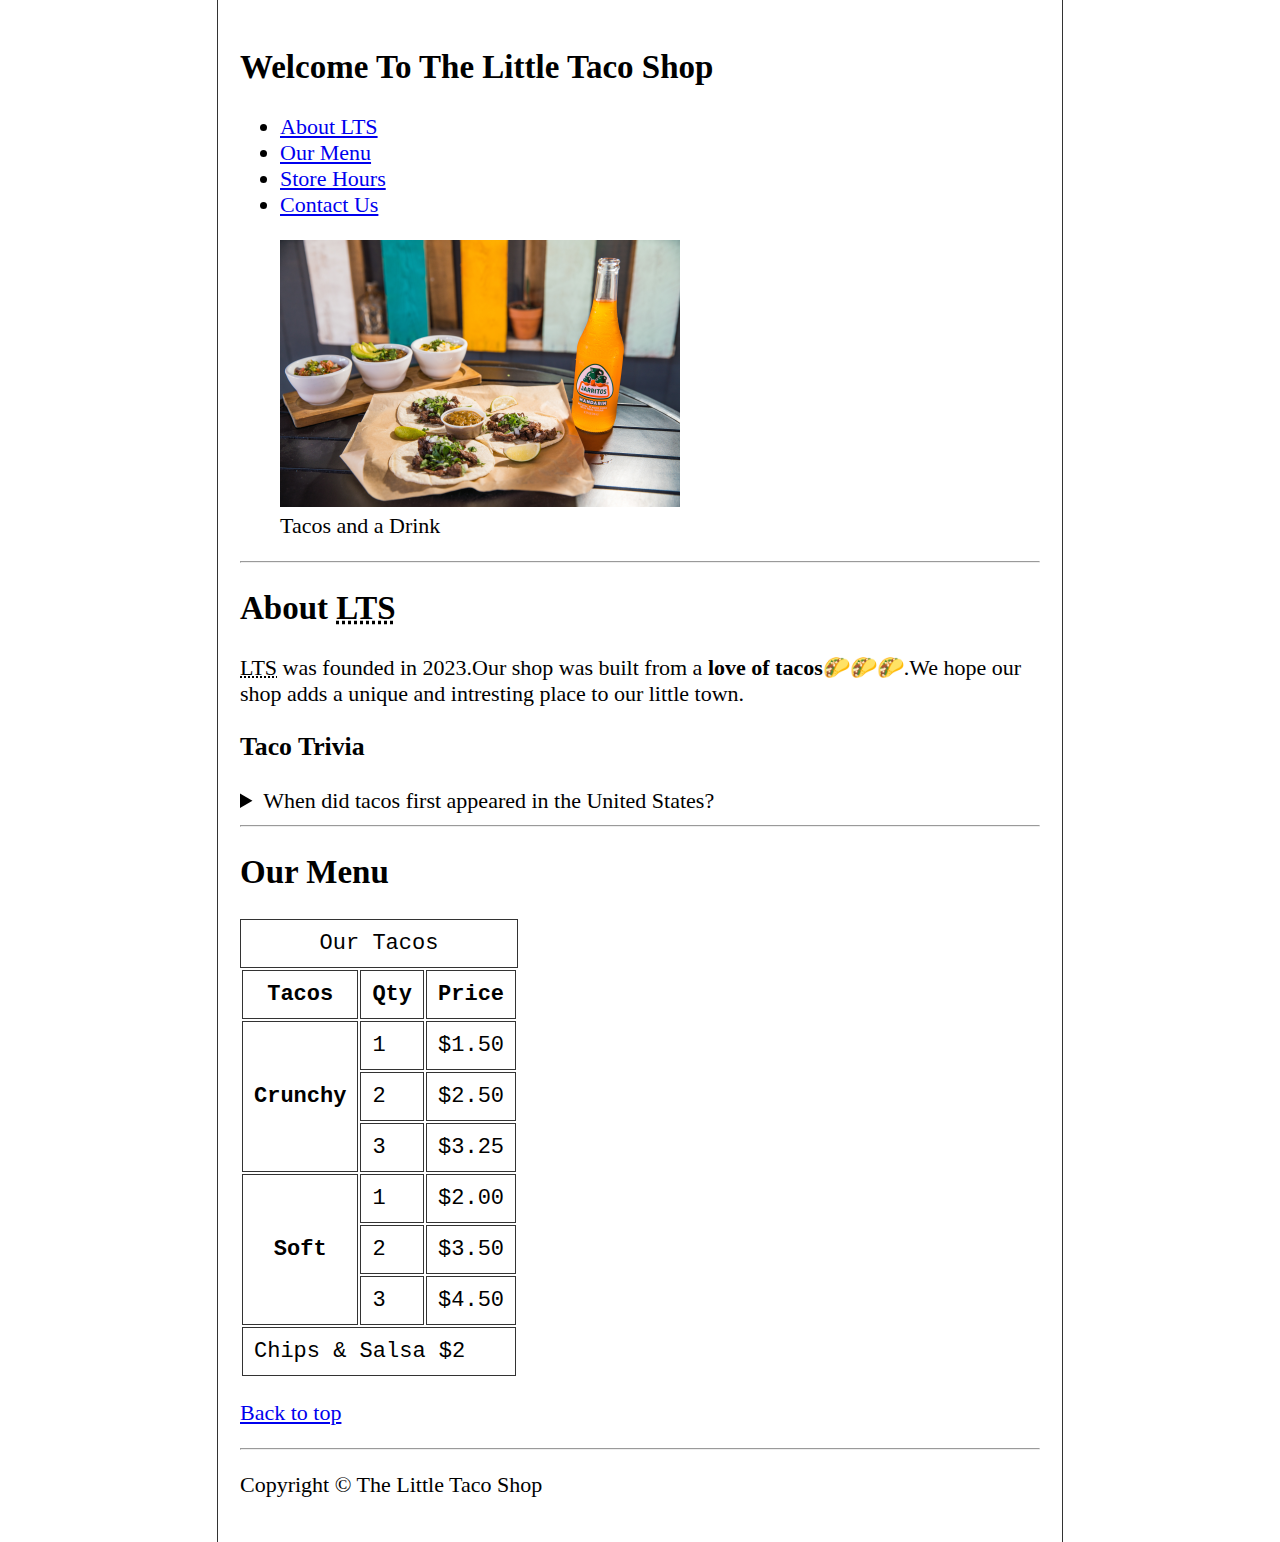
<file: index.html>
<!DOCTYPE html>
<html lang="en">
  <head>
    <meta charset="UTF-8" />
    <meta name="author" content="Madhesh" />
    <meta
      name="description"
      content="This page contains all the details about the Little Taco Shop."
    />
    <title>The Little Taco Shop</title>
    <link rel="stylesheet" href="css/style.css" />
    <link rel="icon" href="favicon.ico" type="image/x-icon" />
  </head>
  <body>
    <header>
      <h2>Welcome To The Little Taco Shop</h2>
      <nav aria-label="primary-navigation">
        <ul>
          <li><a href="#about">About LTS</a></li>
          <li><a href="#menu">Our Menu</a></li>
          <li><a href="hours.html">Store Hours</a></li>
          <li><a href="contact.html">Contact Us</a></li>
        </ul>
      </nav>
      <figure>
        <img src="img/tacos_and_drink_400x267.png" alt="Tacos and a Drink" />
        <figcaption>Tacos and a Drink</figcaption>
      </figure>
      <hr />
    </header>
    <main>
      <article id="about">
        <h2>About <abbr title="The Little Taco Shop">LTS</abbr></h2>
        <p>
          <abbr title="The Little Taco Shop">LTS</abbr> was founded in
          <time datetime="2023">2023</time>.Our shop was built from a
          <strong>love of tacos</strong>🌮🌮🌮.We hope our shop adds a unique
          and intresting place to our little town.
        </p>
        <aside>
          <h3>Taco Trivia</h3>
          <details>
            <summary>
              When did tacos first appeared in the United States?
            </summary>
            <p>
              Jeffrey M. Pilcher, taco historian and professor of history at the
              University of Minnesota, says the earliest mention of tacos in the
              United States are in a newspaper from
              <time datetime="1905">1905</time>.(Source:
              <cite
                ><a
                  href="https://www.smithsonianmag.com/arts-culture/where-did-the-taco-come-from-81228162/"
                  target="_blank"
                  >Smithsonian Magazine</a
                ></cite
              >)
            </p>
          </details>
        </aside>
      </article>
      <hr />
      <article id="menu">
        <h2>Our Menu</h2>
        <table>
          <caption>
            Our Tacos
          </caption>
          <thead>
            <tr>
              <th>Tacos</th>
              <th scope="col">Qty</th>
              <th scope="col">Price</th>
            </tr>
          </thead>
          <tbody>
            <tr>
              <th scope="row" rowspan="3">Crunchy</th>
              <td>1</td>
              <td>$1.50</td>
            </tr>
            <tr>
              <td>2</td>
              <td>$2.50</td>
            </tr>
            <tr>
              <td>3</td>
              <td>$3.25</td>
            </tr>
            <tr>
              <th scope="row" rowspan="3">Soft</th>
              <td>1</td>
              <td>$2.00</td>
            </tr>
            <tr>
              <td>2</td>
              <td>$3.50</td>
            </tr>
            <tr>
              <td>3</td>
              <td>$4.50</td>
            </tr>
          </tbody>
          <tfoot>
            <tr>
              <td colspan="3">
                Chips & Salsa $2
              </td>
            </tr>
          </tfoot>
        </table>
      </article>
    </main>
    <footer>
      <p>
        <a href="#">Back to top</a>
      </p>
      <hr>
      <p>Copyright &copy; The Little Taco Shop</p>
    </footer>
  </body>
</html>
</file>
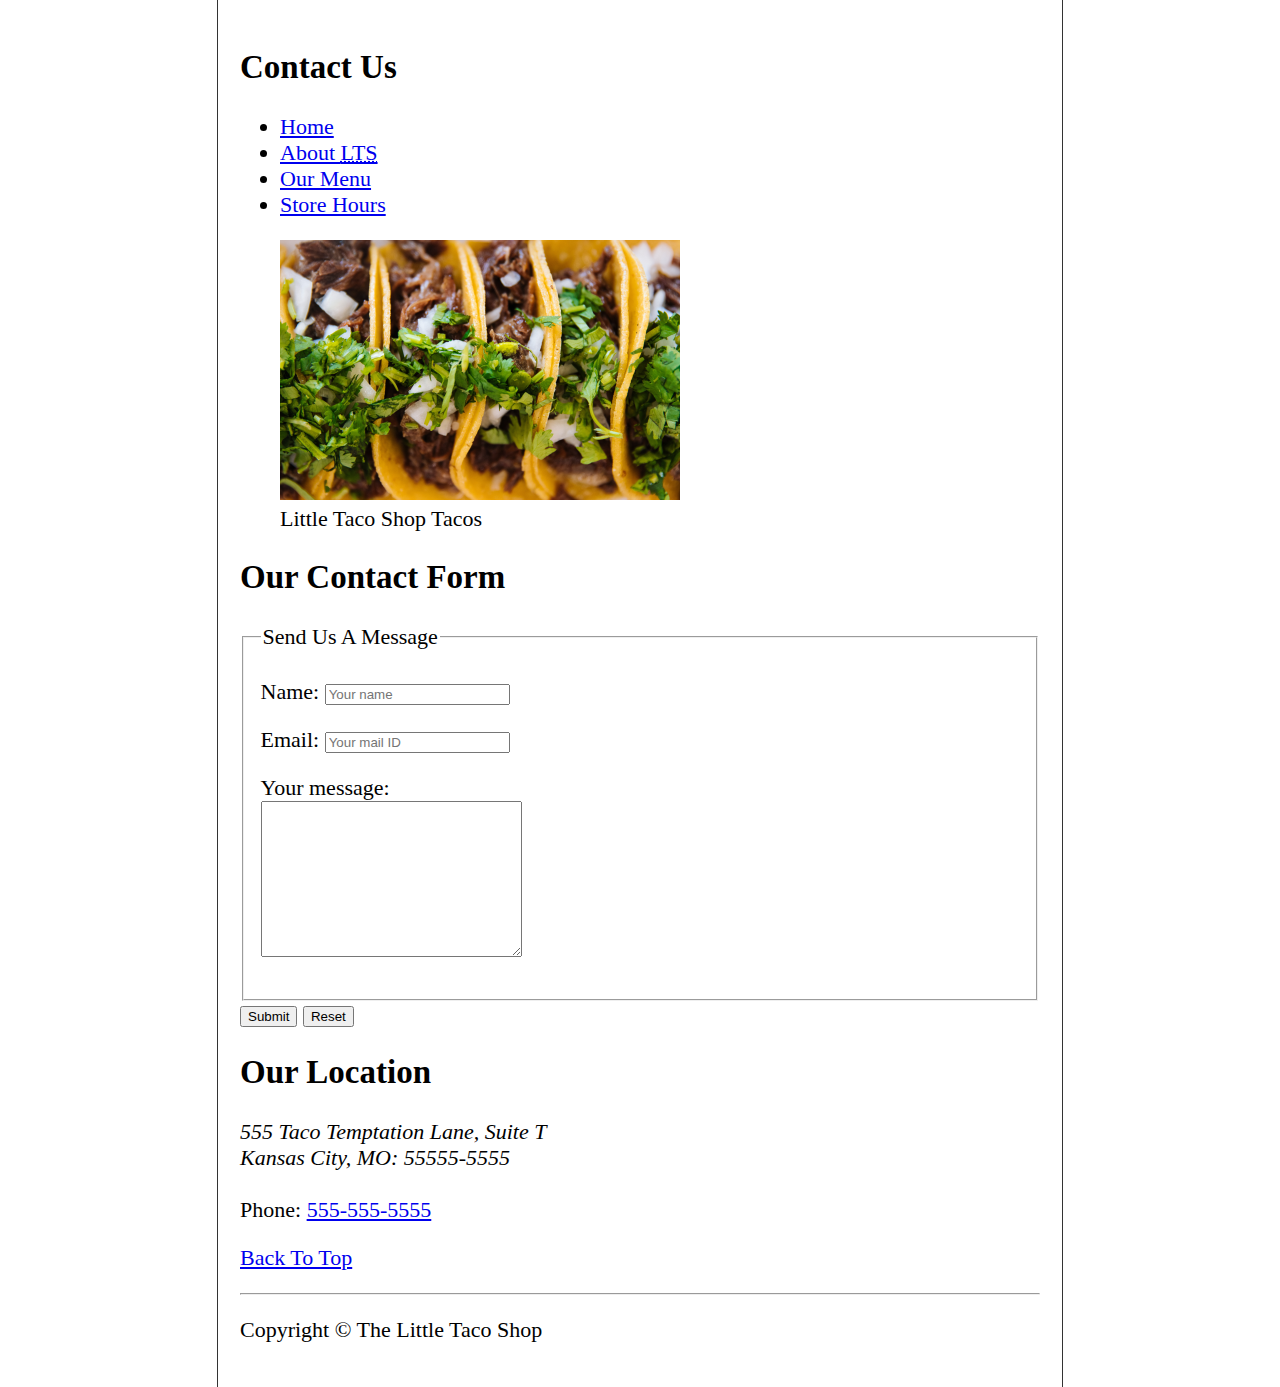
<file: contact.html>
<!DOCTYPE html>
<html lang="en">
  <head>
    <meta charset="UTF-8" />
    <meta name="author" content="Madhesh" />
    <meta
      name="description"
      content="This page contains all the details about the Little Taco Shop."
    />
    <title>The Little Taco Shop</title>
    <link rel="stylesheet" href="css/style.css" />
    <link rel="icon" href="favicon.ico" type="image/x-icon" />
  </head>
  <body>
    <header>
      <h2>Contact Us</h2>
      <nav aria-label="primary-navigation">
        <ul>
          <li><a href="/">Home</a></li>
          <li>
            <a href="/#about"
              >About <abbr title="The Little Taco Shop">LTS</abbr></a
            >
          </li>
          <li><a href="/#menu">Our Menu</a></li>
          <li><a href="hours.html">Store Hours</a></li>
        </ul>
      </nav>
      <figure>
        <img
          src="img/tacos_close_up_400x260.png"
          alt="Little Taco Shop Tacos"
        />
        <figcaption>Little Taco Shop Tacos</figcaption>
      </figure>
    </header>
    <main>
      <section>
        <h2>Our Contact Form</h2>
        <form action="https://httpbin.org/get" method="get">
          <fieldset>
            <legend>Send Us A Message</legend>
            <p>
              <label for="name">Name:</label>
              <input
                type="text"
                name="name"
                id="name"
                placeholder="Your name"
                required
              />
            </p>
            <p>
              <label for="email">Email:</label>
              <input
                type="email"
                name="email"
                id="email"
                placeholder="Your mail ID"
                required
              />
            </p>
            <p>
              <label for="message">Your message:</label>
              <br>
              <textarea
                name="message"
                id="message"
                placeholder="Type your message here."
                cols="30"
                rows="10"
              >
              </textarea>
            </p>
          </fieldset>
          <button type="submit" formaction="https://httpbin.org/post" formmethod="post">Submit</button>
          <button type="reset">Reset</button>
        </form>
      </section>
      <section>
        <h2>Our Location</h2>
        <address>555 Taco Temptation Lane, Suite T <br> Kansas City, MO: 55555-5555</address>
        <br>
        Phone: <a href="tel:+5555555555">555-555-5555</a>
      </section>
      <footer>
        <p>
          <a href="#">Back To Top</a>
        </p>
        <hr>
        <p>Copyright &copy; The Little Taco Shop</p>
      </footer>
    </main>
  </body>
</html>
</file>
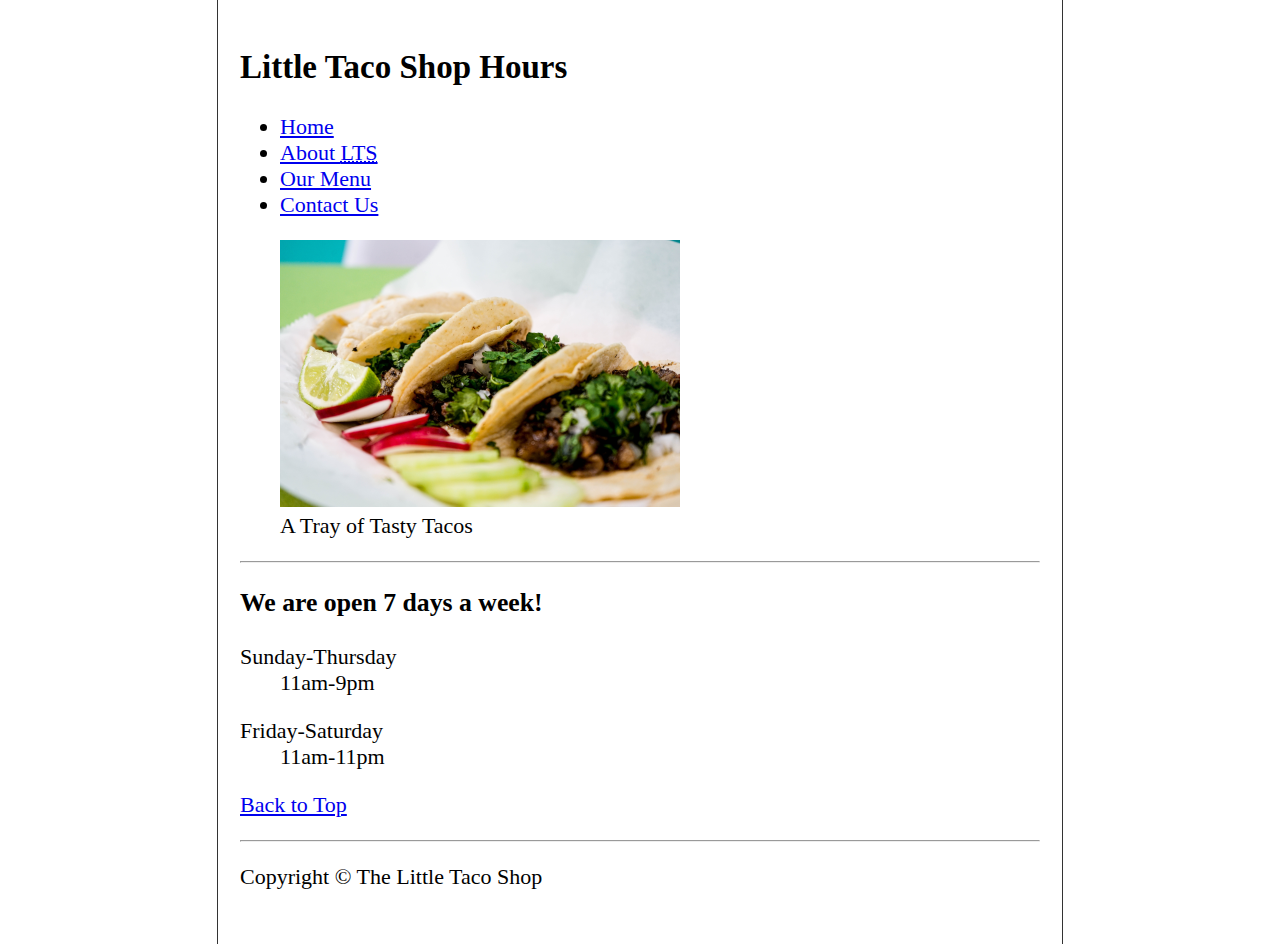
<file: hours.html>
<!DOCTYPE html>
<html lang="en">
  <head>
    <meta charset="UTF-8" />
    <meta name="author" content="Madhesh" />
    <meta
      name="description"
      content="This page contains all the details about the Little Taco Shop."
    />
    <title>The Little Taco Shop</title>
    <link rel="stylesheet" href="css/style.css" />
    <link rel="icon" href="favicon.ico" type="image/x-icon" />
  </head>
  <body>
    <header>
      <h2>Little Taco Shop Hours</h2>
      <nav aria-label="primary-navigation">
        <ul>
          <li><a href="/">Home</a></li>
          <li>
            <a href="/#about"
              >About <abbr title="The Little Taco Shop">LTS</abbr></a
            >
          </li>
          <li><a href="/#menu">Our Menu</a></li>
          <li><a href="contact.html">Contact Us</a></li>
        </ul>
      </nav>
      <figure>
        <img src="img/tacos_tray_400x267.png" alt="A Tray of Tasty Tacos" />
        <figcaption>A Tray of Tasty Tacos</figcaption>
      </figure>
    </header>
    <hr />
    <main>
      <h3>We are open 7 days a week!</h3>
      <dl>
        <dt>Sunday-Thursday</dt>
        <dd>11am-9pm</dd>
      </dl>
      <dl>
        <dt>Friday-Saturday</dt>
        <dd>11am-11pm</dd>
      </dl>
      <p>
        <a href="#">Back to Top</a>
      </p>
    </main>
    <hr />
    <footer>
      <p>Copyright &copy; The Little Taco Shop</p>
    </footer>
  </body>
</html>
</file>
<file: css/style.css>
html {
  font-size: 22px;
}

body {
  min-height: 100vh;
  max-width: 800px;
  margin: 0 auto;
  padding: 1rem;
  border-left: 1px solid #333;
  border-right: 1px solid #333;
}

th,
td,
caption {
  border: 1px solid #333;
  font-family: 'Courier New', Courier, monospace;
  border-collapse: separate;
  padding: 0.5rem;
}
</file>
